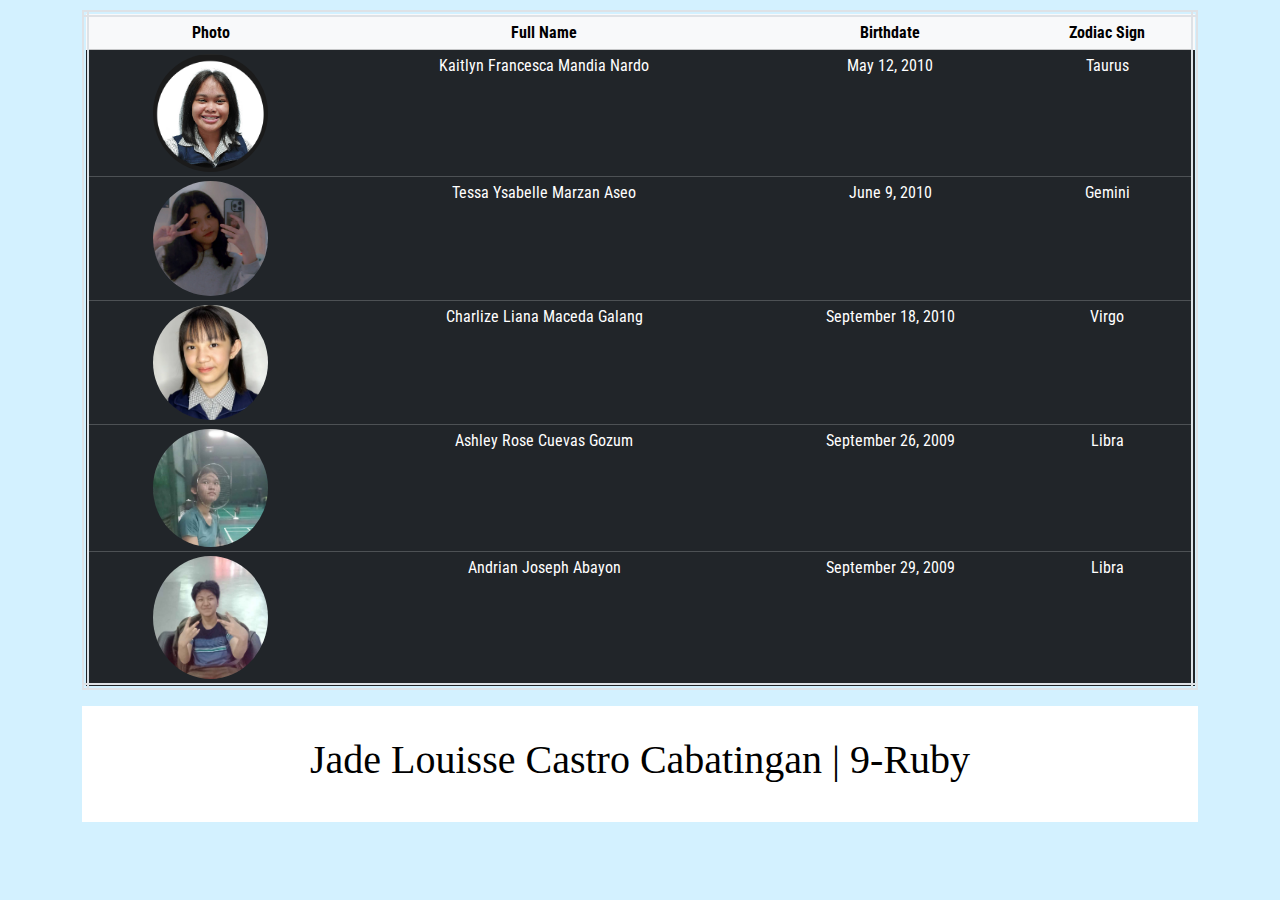
<file: index.html>
<!DOCTYPE html>
<html>
<head>
	<meta charset="utf-8">
	<meta name="viewport" content="width=device-width, initial-scale=1">

	<link href="https://cdn.jsdelivr.net/npm/bootstrap@5.3.3/dist/css/bootstrap.min.css" rel="stylesheet" integrity="sha384-QWTKZyjpPEjISv5WaRU9OFeRpok6YctnYmDr5pNlyT2bRjXh0JMhjY6hW+ALEwIH" crossorigin="anonymous">

	<script src="https://cdn.jsdelivr.net/npm/bootstrap@5.3.3/dist/js/bootstrap.bundle.min.js" integrity="sha384-YvpcrYf0tY3lHB60NNkmXc5s9fDVZLESaAA55NDzOxhy9GkcIdslK1eN7N6jIeHz" crossorigin="anonymous"></script>

	<link rel="stylesheet" type="text/css" href="style2.css">

	<title>FRIENDS DIRECTORY</title>

	<link rel="preconnect" href="https://fonts.googleapis.com">
	<link rel="preconnect" href="https://fonts.gstatic.com" crossorigin>
	<link href="https://fonts.googleapis.com/css2?family=Dancing+Script:wght@400..700&family=Playfair+Display:ital,wght@0,400..900;1,400..900&family=Roboto+Condensed:ital,wght@0,100..900;1,100..900&display=swap" rel="stylesheet">

</head>
<body>
	<div class="container">
		<table class="table table-hover table-sm">
			<thead class="table-light">
				<tr>
					<th>Photo</th>
					<th>Full Name</th>
					<th>Birthdate</th>
					<th>Zodiac Sign</th>
				</tr>
			</thead>
			<tbody class="table-dark">
				<tr>
					<td><img src="kait.png" class="rounded-circle mx-auto d-block" alt="kait"></td>
					<td>Kaitlyn Francesca Mandia Nardo</td>
					<td>May 12, 2010</td>
					<td>Taurus</td>
				</tr>
				<tr>
					<td><img src="tom.jpg" class="rounded-circle mx-auto d-block" alt="tessa"></td>
					<td>Tessa Ysabelle Marzan Aseo</td>
					<td>June 9, 2010</td>
					<td>Gemini</td>
				</tr>
				<tr>
					<td><img src="lia.png" class="rounded-circle mx-auto d-block" alt="lia"></td>
					<td>Charlize Liana Maceda Galang</td>
					<td>September 18, 2010</td>
					<td>Virgo</td>
				</tr>
				<tr>
					<td><img src="ashe.jpg" class="rounded-circle mx-auto d-block" alt="ashe"></td>
					<td>Ashley Rose Cuevas Gozum</td>
					<td>September 26, 2009</td>
					<td>Libra</td>
				</tr>
				<tr>
					<td><img src="joe.webp" class="rounded-circle mx-auto d-block" alt="joe"></td>
					<td>Andrian Joseph Abayon</td>
					<td>September 29, 2009</td>
					<td>Libra</td>
				</tr>
			</tbody>
		</table>

		<div class="footer">
			<a href="about.html"><h1>Jade Louisse Castro Cabatingan | 9-Ruby</h1></a>
		</div>

</body>
</html>
</file>
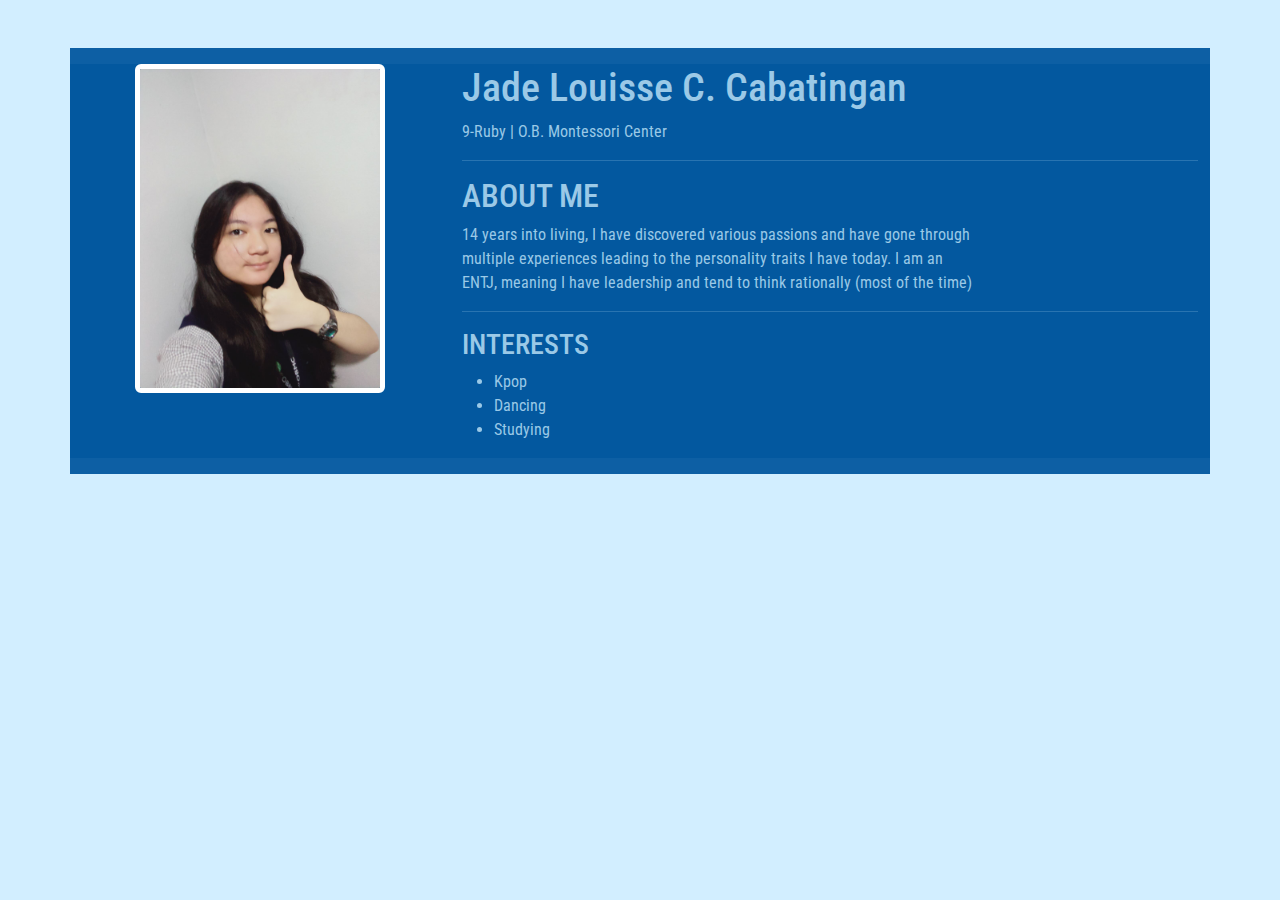
<file: about.html>
<!DOCTYPE html>
<html>
<head>
	<meta charset="utf-8">
	<meta name="viewport" content="width=device-width, initial-scale=1">
	
	<link href="https://cdn.jsdelivr.net/npm/bootstrap@5.3.3/dist/css/bootstrap.min.css" rel="stylesheet" integrity="sha384-QWTKZyjpPEjISv5WaRU9OFeRpok6YctnYmDr5pNlyT2bRjXh0JMhjY6hW+ALEwIH" crossorigin="anonymous">

	<script src="https://cdn.jsdelivr.net/npm/bootstrap@5.3.3/dist/js/bootstrap.bundle.min.js" integrity="sha384-YvpcrYf0tY3lHB60NNkmXc5s9fDVZLESaAA55NDzOxhy9GkcIdslK1eN7N6jIeHz" crossorigin="anonymous"></script>

	<link rel="stylesheet" type="text/css" href="style.css">

	<title>ABOUT ME</title>

	<link rel="preconnect" href="https://fonts.googleapis.com">
	<link rel="preconnect" href="https://fonts.gstatic.com" crossorigin>
	<link href="https://fonts.googleapis.com/css2?family=Dancing+Script:wght@400..700&family=Playfair+Display:ital,wght@0,400..900;1,400..900&family=Roboto+Condensed:ital,wght@0,100..900;1,100..900&display=swap" rel="stylesheet">

</head>
<body>
	<div class="container mt-5">
		<div class="row">
			<div class="col-md-4 mt-3 mb-3">
				<img src="pfp.jpg" class="rounded mx-auto d-block" alt="profile-pic">
			</div>

			<div class="col-md-8 mt-3 mb-3">
				<h1>Jade Louisse C. Cabatingan</h1>
				<p>9-Ruby | O.B. Montessori Center</p>
				<hr/>

				<h2>ABOUT ME</h2>
				<p>14 years into living, I have discovered various passions and have gone through multiple experiences leading to the personality traits I have today. I am an ENTJ, meaning I have leadership and tend to think rationally (most of the time)</p>
				<hr />
				<h3>INTERESTS</h3>
				<ul>
					<li>Kpop</li>
					<li>Dancing</li>
					<li>Studying</li>
				</ul>
			</div>
		</div>
	</div>
</body>
</html>
</file>
<file: style2.css>
body {
	font-family: Roboto Condensed;
	background-color: rgba(211,241,255,1);
	text-align: center;
	padding-top: 10px;
	color: black;
}

table {
	border: 7px double;
}

img {
	width:115px;
}

a {
	text-decoration: none;
	color: black;
}

.footer {
	color: rgba(50,50,50,1);
	background-color: white;
	font-family: "Playright CU", cursive;
	padding: 30px;
	bottom: 0px;
	left: 0px;
	right: 0px;
}

.footer:hover {
	background-color: rgb(175,175,175);
	color: white;
}
</file>
<file: style.css>
body {
	background-color: rgba(52,179,255,0.22);
	color: rgba(206,239,255,0.75);
	justify-content: center;
	font-family: Roboto Condensed;
}

img {
	justify-content: center;
	width: 70%;
	border: 5px solid white;
}

div {
	background-color: rgba(0,86,158,0.75);
}

p {
	width: 70%;
}
</file>
